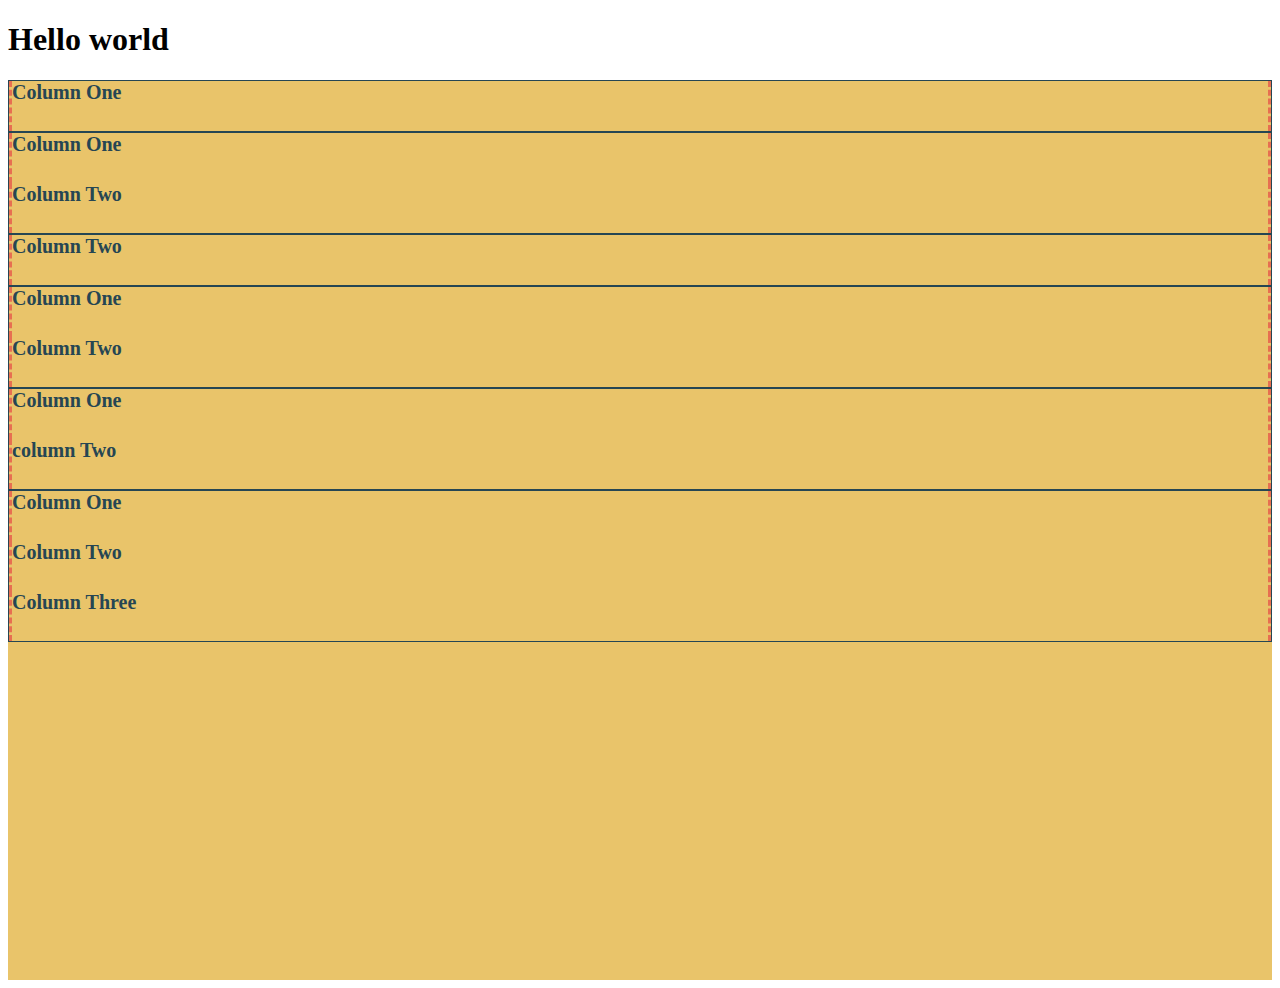
<file: index.html>
<!doctype html>
<html lang="en">
  <head>
    <meta charset="utf-8">
    <meta name="viewport" content="width=device-width, initial-scale=1">
    <title>Bootstrap demo</title>
    <link href="https://cdn.jsdelivr.net/npm/bootstrap@5.3.0-alpha1/dist/css/bootstrap.min.css" rel="stylesheet" integrity="sha384-GLhlTQ8iRABdZLl6O3oVMWSktQOp6b7In1Zl3/Jr59b6EGGoI1aFkw7cmDA6j6gD" crossorigin="anonymous">
    <link rel="stylesheet" href="css/style.css">
  </head>
  <body>
    <h1>Hello world</h1>
    <script src="https://cdn.jsdelivr.net/npm/bootstrap@5.3.0-alpha1/dist/js/bootstrap.bundle.min.js" integrity="sha384-w76AqPfDkMBDXo30jS1Sgez6pr3x5MlQ1ZAGC+nuZB+EYdgRZgiwxhTBTkF7CXvN" crossorigin="anonymous"></script>

    <div class="container">
      <div class="row">
      <Div class="col">Column One</Div>
      </div>
<div class="row">
  <div class="col">Column One</div>
  <div class="col">Column Two</div>
</div>
<div class="row">
  <div class="col">Column Two</div>
</div>
<div class="row">
  <div class="col">Column One</div>
  <div class="col">Column Two</div>
</div>
<div class="row">
  <div class="col">Column One</div>
  <div class="col">column Two</div>
</div>
<div class="row">
  <div class="col">Column One</div>
  <div class="col">Column Two</div>
  <div class="col">Column Three</div>

</div>
</div>
</body>
</html>
</file>
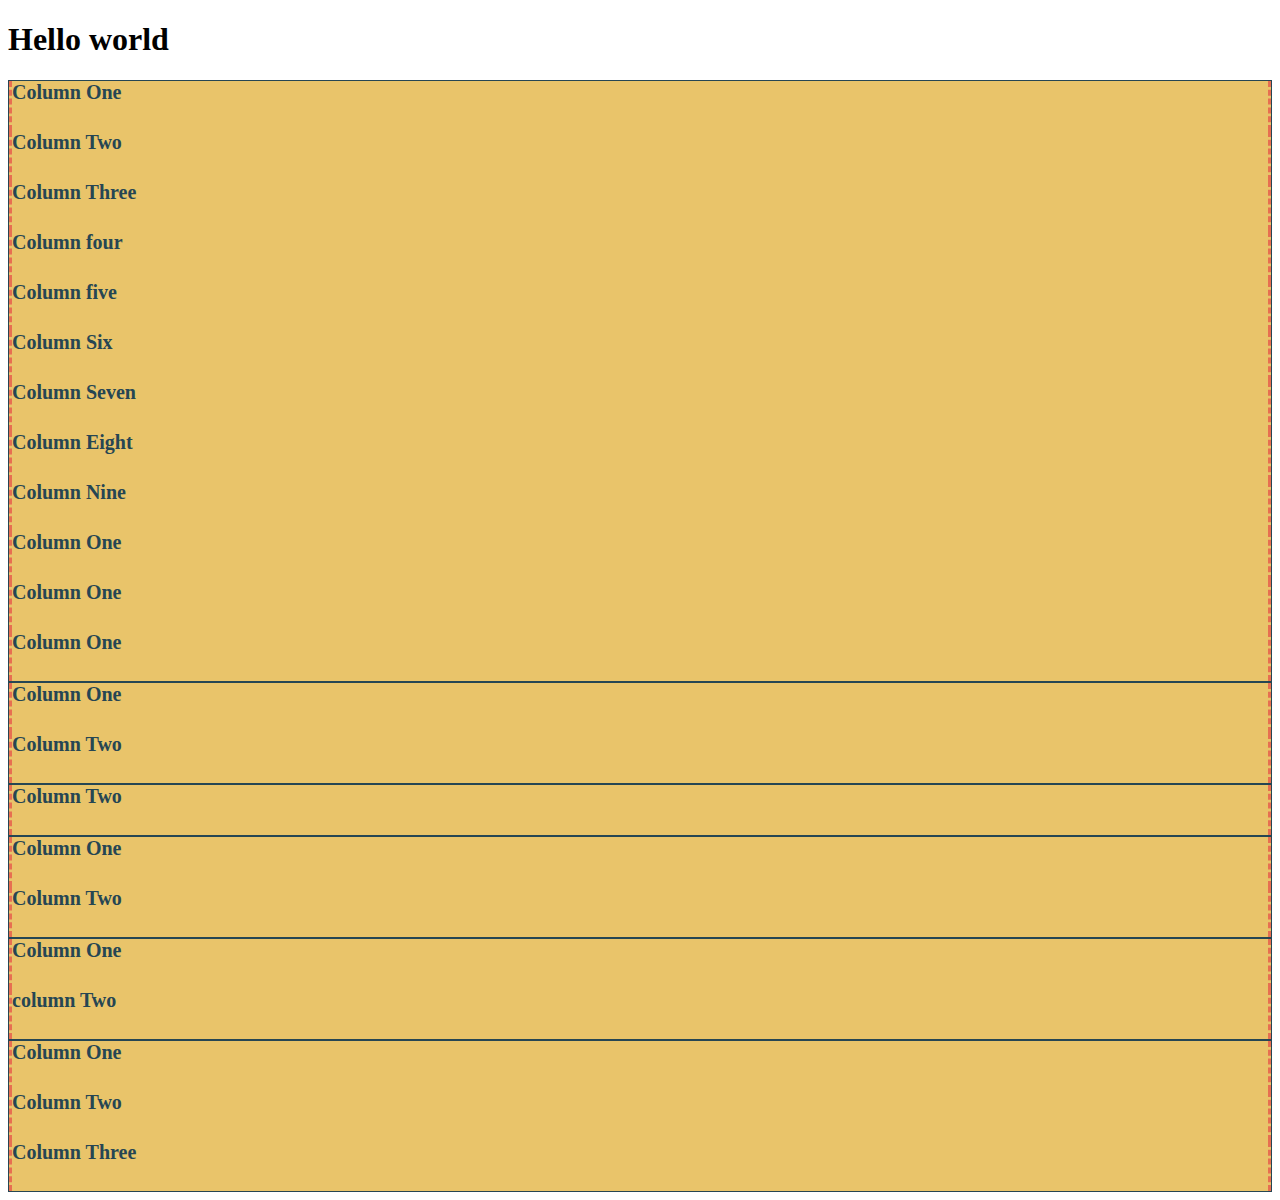
<file: Challenge-Md.html>
<!doctype html>
<html lang="en">
  <head>
    <meta charset="utf-8">
    <meta name="viewport" content="width=device-width, initial-scale=1">
    <title>Bootstrap demo</title>
    <link href="https://cdn.jsdelivr.net/npm/bootstrap@5.3.0-alpha1/dist/css/bootstrap.min.css" rel="stylesheet" integrity="sha384-GLhlTQ8iRABdZLl6O3oVMWSktQOp6b7In1Zl3/Jr59b6EGGoI1aFkw7cmDA6j6gD" crossorigin="anonymous">
    <link rel="stylesheet" href="css/style.css">
  </head>
  <body>
    <h1>Hello world</h1>
    <script src="https://cdn.jsdelivr.net/npm/bootstrap@5.3.0-alpha1/dist/js/bootstrap.bundle.min.js" integrity="sha384-w76AqPfDkMBDXo30jS1Sgez6pr3x5MlQ1ZAGC+nuZB+EYdgRZgiwxhTBTkF7CXvN" crossorigin="anonymous"></script>

    <div class="container">
      <div class="row">
      <Div class="col-1">Column One</Div>
      <Div class="col-1">Column Two</Div>
      <Div class="col-1">Column Three</Div>
      <Div class="col-1">Column four</Div>
      <Div class="col-1">Column five</Div>
      <Div class="col-1">Column Six</Div>
      <Div class="col-1">Column Seven</Div>
      <Div class="col-1">Column Eight</Div>
      <Div class="col-1">Column Nine</Div>
      <Div class="col-1">Column One</Div>
      <Div class="col-1">Column One</Div>
      <Div class="col-1">Column One</Div>
      </div>
<div class="row">
  <div class="col-8">Column One</div>
  <div class="col-4">Column Two</div>
</div>
<div class="row">

  <div class="col">Column Two</div>
</div>
<div class="row">
  <div class="col">Column One</div>
  <div class="col">Column Two</div>
</div>
<div class="row">
  <div class="col">Column One</div>
  <div class="col">column Two</div>
</div>
<div class="row">
  <div class="col">Column One</div>
  <div class="col">Column Two</div>
  <div class="col">Column Three</div>

</div>
</div>
</body>
</html>
</file>
<file: css/style.css>
:root {
    --dark-blue: #264653;
    --light-green: #2a9d8f;
    --yellow: #e9c46a;
    --orange: #f4a261;
    --salmon: #e76f51;
    }
    .container {
    color: var(--dark-blue);
    font-size: 20px;
    font-weight: bold;
    min-height: 100vh;
    background-color: var(--yellow);
    }
    
    .row {
    border: 1px solid var(--dark-blue);
    min-height: 50px;
    }

    .col, .col-1, .col-2, 
    .col-3, .col-4, .col-5, .col-6, .col-7, .col-8, .col-9,
     .col-10, .col-11, .col-12
    {
        min-height: 50px;
         border-right: medium dashed var(--salmon);
         border-left:medium dashed var(--salmon);
    }
</file>
